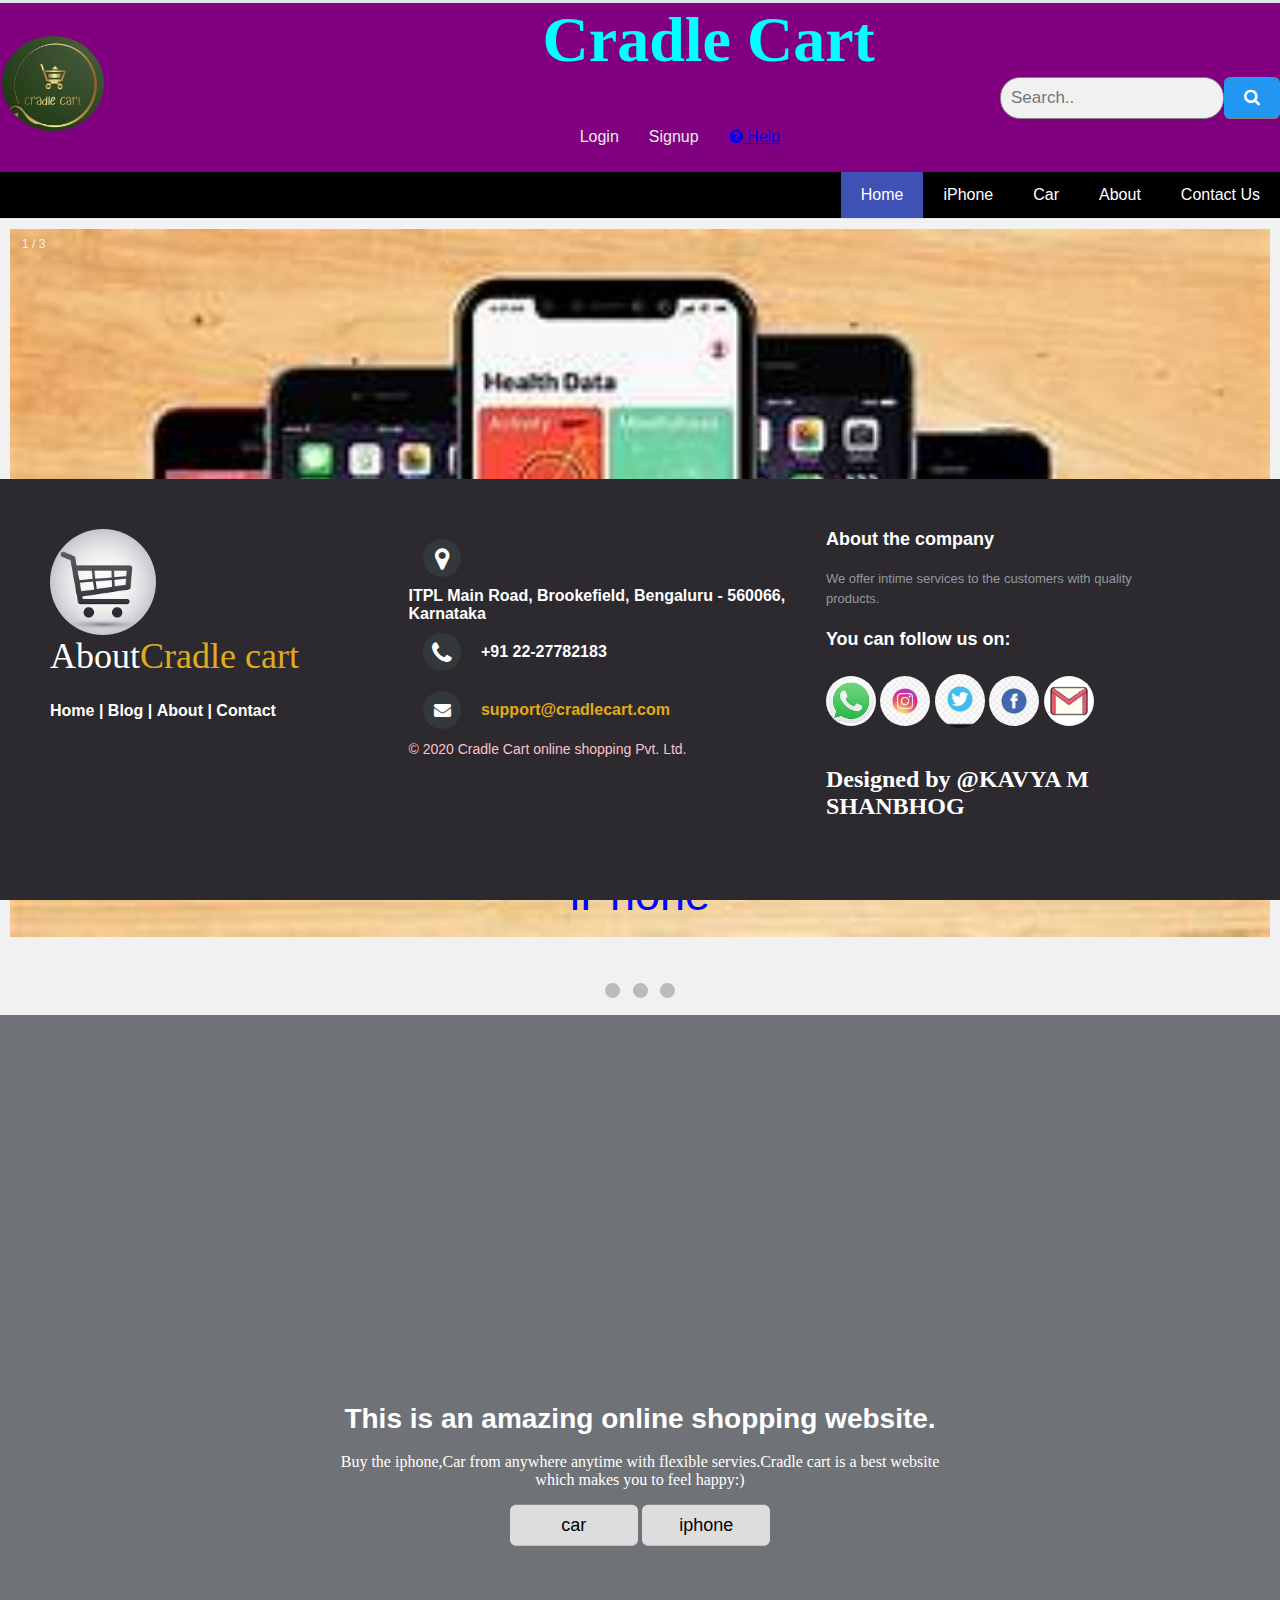
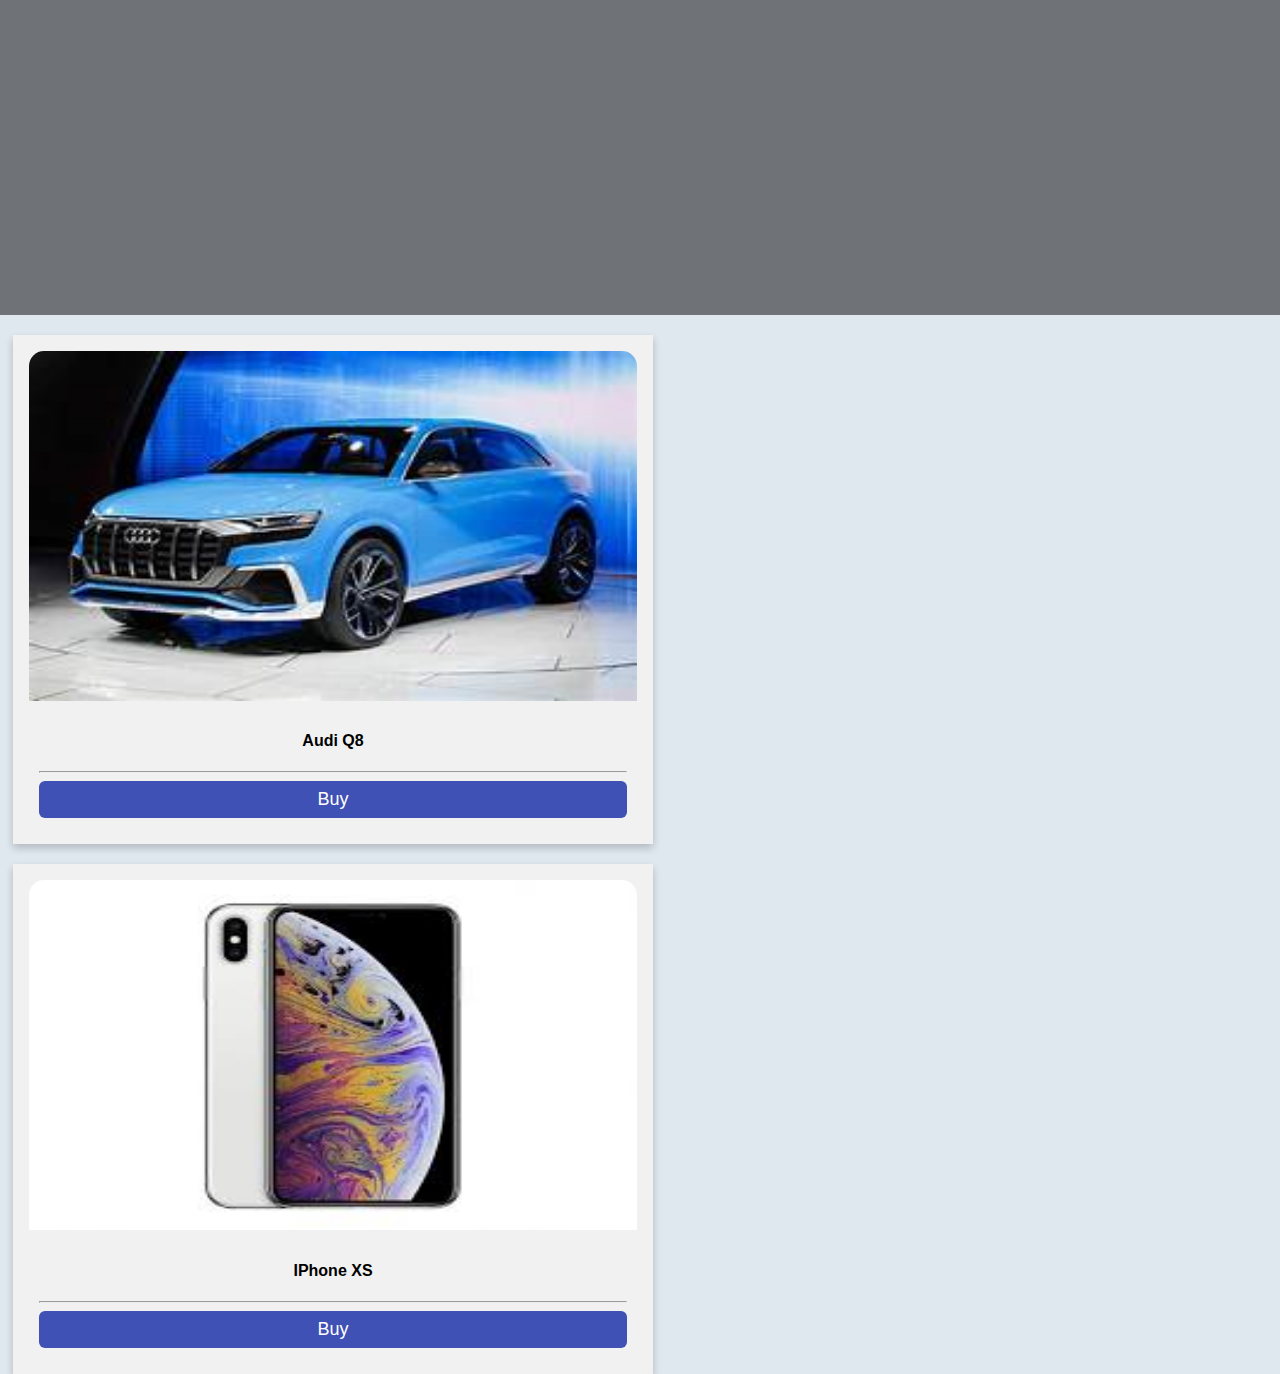
<file: shop/index.html>
<!DOCTYPE html>
<html lang="en">
<head>
    <link rel="shortcut icon" href="images/logo.jpg" type="image/x-icon">
    <title>Cradle Cart</title>
    <meta charset="UTF-8">
    <link href="style.css" rel="stylesheet" />
    <link rel="stylesheet" href="https://cdnjs.cloudflare.com/ajax/libs/font-awesome/4.7.0/css/font-awesome.min.css">
  <style>
      /*.container9{
      max-width: 100px;
      height:auto;
      position: relative;
      margin:0px auto;
      }*/


      body, html {
      height: 100%;
      margin: 0;
      font-family: Arial, Helvetica, sans-serif;
}

.hero-image {
  background-image:linear-gradient(rgba(0, 0, 0, 0.5), rgba(0, 0, 0, 0.5)), url("https://assets.pandaily.com/uploads/2020/06/online-shopping-apps.jpg");
  height: 100%;
  background-position: center;
  background-repeat: no-repeat;
  background-size: cover;
  position: relative;
}

.hero-text {
  text-align:center;
  position: absolute;
  top: 50%;
  left: 50%;
  transform: translate(-50%, -50%);
  color: white;
}

.hero-text .a {
  border: none;
  outline: 0;
  display: inline-block;
  padding: 10px 25px;
  color: black;
  background-color: #ddd;
  text-align:center;
  cursor: pointer;
}

.hero-text .a:hover {
  background-color: #555;
  color: white;
}
* {
  box-sizing: border-box;
}

form.example input[type=text] {
  padding: 10px;
  font-size: 17px;
  border: 1px solid grey;
  float: left;
  width: 80%;
  background: #f1f1f1;
  position:relative;
}

form.example button {
  float: left;
  width: 20%;
  padding: 10px;
  background: #2196F3;
  color: white;
  font-size: 17px;
  border: 1px solid grey;
  border-left: none;
  cursor: pointer;
  position:relative;
}

form.example button:hover {
  background: #0b7dda;
}

form.example::after {
  content: "";
  clear: both;
  display: table;
}   
.d1{
  position:relative;
  top:-100%;
  }  
</style>
</head>
<body>
  <!--<section class="head">-->
<nav class="myclass">
    <img src="images/logo.jpg" alt="Cradle Cart" style="float:left;">
    <h2>Cradle Cart
    <div class="d1">
    <form class="example" action=" " style="margin:auto;max-width:300px;float:right;">
  <input type="text" placeholder="Search.." name="search2">
  <button type="submit"><i class="fa fa-search"></i></button>
  </form>
  </div>
</nav>
  <nav class="topnav">
        <ul>
          <li onclick="document.getElementById('id01').style.display='block'">Login</li>
          <li onclick="document.getElementById('id02').style.display='block'">Signup</li>
          <li><a href="contact.html"><span class="fa fa-question-circle"></span> Help</a></li>
        </ul>
  </nav>
  <div class="menu">
      <a href="contact.html">Contact Us</a>
      <a href="about.html">About</a>
      <a href="car.html">Car</a>
      <a href="phone.html">iPhone</a>
      <a href="#" class="active">Home</a>
  </div>
  <div id="id01" class="modal">
  <span onclick="document.getElementById('id01').style.display='none'"
class="close" title="Close Modal">&times;</span>

  <!-- Modal Content -->
  <form class="modal-content animate" action="">
    <div class="container">
	  <h3>LOGIN FORM</h3>
    <span onclick="document.getElementById('id01').style.display='none'" class="close" title="Close Modal" style="color:white;">×</span>
      <img src="images/123.jpg" alt="Avatar" class="avatar"><br>
      <input type="text" name="user" placeholder="Username" required><br><br>
                <input type="password" name="Password" placeholder="Password" required><br><br>
                <a href="#"><button name="login" type="submit" id="login_btn"><strong>Login</strong></button></a>
				<a href="#"><button name="back" type="submit" id="back_btn"><strong>Back</strong></button></a>
  </div>
  </form>
</div>
<div id="id02" class="modal">
  <span onclick="document.getElementById('id01').style.display='none'"
class="close" title="Close Modal">&times;</span>
<form class="modal-content animate" action="">
        <div class="container">
            <h3><strong>SIGN UP</h3></strong>
            <span onclick="document.getElementById('id02').style.display='none'" class="close" title="Close Modal" style="color:white;">×</span>
                <input name="firstname" type="text" placeholder="First Name" required><br><br>
                <input name="lastname" type="text" placeholder="Last Name" required><br><br>
                <input name="email" type="text" placeholder="Email" required><br><br>
                <input name="phno" type="number" placeholder="Phone Number" required><br><br>
                
                <input name="password" type="password" placeholder="Password" required><br><br>
                <input name="rpassword" type="password" placeholder="Retype Password" required><br><br>
                <a href="index.html">  <button name="submit_btn" type="submit" id="login_btn"><strong>Sign Up</strong></button></a>
                <!--<input name="submit_btn" type="submit" id="signup_btn" value="Sign Up"/>-->
             
             <p style="color:white;">Already have an account? <a href="index.html">Sign in</a></p>
             
        </div>
	</form>
  </div>
<div class="header">
   
  <!-- <h1>Welcome to  X Clothing</h1>
  <p>Shopping made easy</p> -->

  
<div class="slideshow-container">

<div class="mySlides fade">
  <div class="numbertext">1 / 3</div>
  <img src="images/mobile.jpg" style="width:100%">
  <div class="text">iPhone</div>
</div>

<div class="mySlides fade">
  <div class="numbertext">2 / 3</div>
  <img src="images/b1.jpg" style="width:100%">
  <div class="text">Car</div>
</div>

<div class="mySlides fade">
  <div class="numbertext">3 / 3</div>
  <img src="images/11promax.jpg" style="width:100%">
  <div class="text">iPhone</div>
</div>

</div>
<br>

<div style="text-align:center">
  <span class="dot"></span> 
  <span class="dot"></span> 
  <span class="dot"></span> 
</div>
</div>
<div class="hero-image">
  <div class="hero-text">
    <h1 style="font-size:28px;color:white;">This is an amazing online shopping website.</h1>
    <p style="font-family:cursive;color:white;"><stromg>Buy the iphone,Car from anywhere anytime with flexible servies.Cradle cart is a best website which makes you to feel happy:)</stromg></p>
    <a href="car.html"><button class="a"> car</button></a>
    <a href="phone.html"><button class="a"> iphone</button></a>
  </div>
</div>
<section>
</section>
<div class="row">
  <div >
    <div class="card" style="width:40rem;">
      <img src="images/audi.jpg" class="first-image">
      <div class="card-body">
        <h4>Audi Q8</h4>
        <hr>
        <center>
          <a href="car.html"><button class="button">Buy</button></a>
      </center>
  </div>
</div>
</div>
<!--<div >
    <div class="card" style="width: 18rem;">
      <img src="images/kia.jpg" class="first-image">
      <div class="card-body">
        <h4>Kia Rio</h4>
        <hr>
        <center>
          <a href="car.html"><button class="button">Buy</button></a>
      </center>
  </div>
</div>
</div>
<div >
    <div class="card" style="width: 18rem;">
      <img src="images/7.jpg" class="first-image">
      <div class="card-body">
        <h4>IPhone 7 plus</h4>
        <hr>
        <center>
          <a href="phone.html"><button class="button">Buy</button></a>
      </center>
  </div>
</div>
</div>-->
<div >
    <div class="card" style="width:40rem;">
      <img src="images/xs1.jpg" class="first-image">
      <div class="card-body">
        <h4> IPhone XS </h4>
        <hr>
        <center>
          <a href="phone.html"><button class="button">Buy</button></a>
      </center>
  </div>
</div>
</div>
</div>
<footer class="footer-distributed">

			<div class="footer-left">
          <img src="images/cart.jpg">
				<h3>About<span>Cradle cart</span></h3>

				<p class="footer-links">
					<a href="index.html">Home</a>
					|
					<a href="#">Blog</a>
					|
					<a href="about.html">About</a>
					|
					<a href="contact.html">Contact</a>
				</p>
			</div>

			<div class="footer-center">
				<div>
					<i class="fa fa-map-marker"></i>
					  <p>ITPL Main Road, Brookefield, Bengaluru - 560066, Karnataka</p>
				</div>

				<div>
					<i class="fa fa-phone"></i>
					<p>+91 22-27782183</p>
				</div>
				<div>
					<i class="fa fa-envelope"></i>
					<p><a href="mailto:support@eduonix.com">support@cradlecart.com</a></p>
				</div>
			<div>
        <p class="footer-company-name">© 2020 Cradle Cart online shopping Pvt. Ltd.</p>
      </div>
			</div>
			<div class="footer-right">
				<p class="footer-company-about">
					<span>About the company</span>
					We offer intime services to the customers with quality products.<br>
          <br>
          <span>You can follow us on:</span>
          </p>

				<div class="footer-icons">
				<span><img src="images/w.jpg"/></span>
        <span><img src="images/i.jpg"/></span>
        <span><img src="images/t.png"/></span>
        <span><img src="images/f.jpg"/></span>
        <span><img src="images/m.png"/></span>
				</div>
        <br>
        <h2 style="color:#ffffff;font-family:cursive;">Designed by @KAVYA M SHANBHOG</h2>
			</div>
		</footer>
<script>
var slideIndex = 0;
showSlides();

function showSlides() {
  var i;
  var slides = document.getElementsByClassName("mySlides");
  var dots = document.getElementsByClassName("dot");
  for (i = 0; i < slides.length; i++) {
    slides[i].style.display = "none";  
  }
  slideIndex++;
  if (slideIndex > slides.length) {slideIndex = 1}    
  for (i = 0; i < dots.length; i++) {
    dots[i].className = dots[i].className.replace(" active", "");
  }
  slides[slideIndex-1].style.display = "block";  
  dots[slideIndex-1].className += " active";
  setTimeout(showSlides, 2000); // Change image every 2 seconds
  }

    var modal = document.getElementById('id01');
    var modal = document.getElementById('id02');
// When the user clicks anywhere outside of the modal, close it
window.onclick = function(event) {
  if (event.target == modal) {
    modal.style.display = "none";
  }
}
  </script>
</body>
</html>
</file>
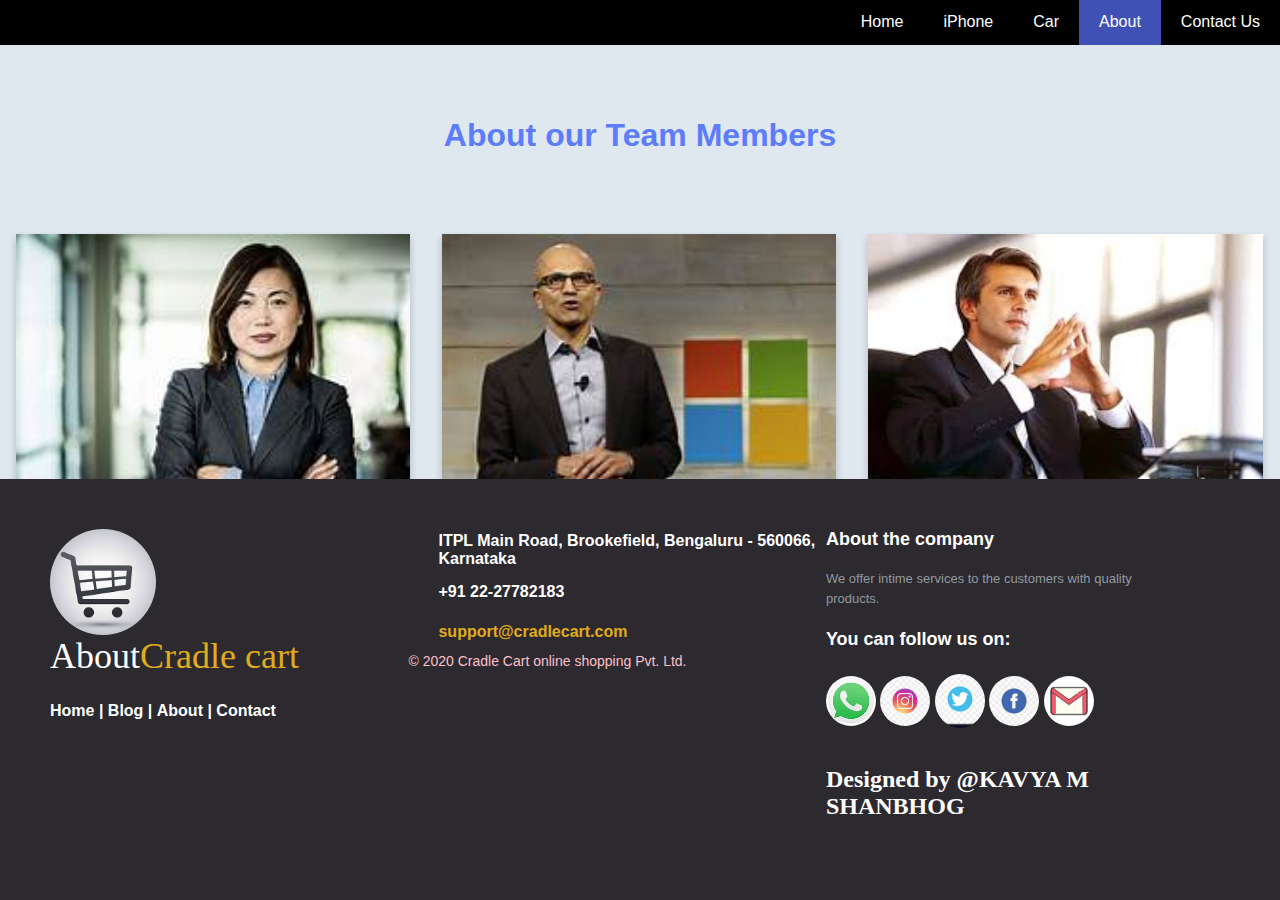
<file: shop/about.html>
<!DOCTYPE html>
<html>
<head>
<meta name="viewport" content="width=device-width, initial-scale=1">
 <link href="style.css" rel="stylesheet" />
<style>
body {
  margin: 0;
}

html {
  box-sizing: border-box;
}

*, *:before, *:after {
  box-sizing: inherit;
}

.column1{
  float: left;
  width: 33.3%;
  margin-bottom: 16px;
  padding: 0 8px;
}

.card1{
  box-shadow: 0 4px 8px 0 rgba(0, 0, 0, 0.2);
  margin: 8px;
}

.about-section {
  padding: 50px;
  text-align: center;
}

.container2{
  padding: 0 16px;
}

.container2::after, .row1::after {
  content: "";
  clear: both;
  display: table;
}

.title {
  color: grey;
}

.button5 {
  border: none;
  outline: 0;
  display: inline-block;
  padding: 8px;
  color: white;
  background-color:#e11d74;
  text-align: center;
  cursor: pointer;
  width: 100%;
}

.button5:hover {
  background-color: #555;
}

@media screen and (max-width: 650px) {
  .column1{
    width: 100%;
    display: block;
  }
}
</style>
</head>
<body>
<div class="menu">
      <a href="contact.html">Contact Us</a>
      <a href="about.html" class="active">About</a>
      <a href="car.html">Car</a>
      <a href="phone.html">iPhone</a>
      <a href="index.html">Home</a>
  </div>
<div class="about-section">
  <h1>About our Team Members</h1>
</div>
<div class="row1">
  <div class="column1">
    <div class="card1">
      <img src="images/1.jpg" alt="Jane" style="width:100%">
      <div class="container2">
        <h2 style="color:#e11d74;">Sania Doe</h2>
        <p class="title">Team head</p>
        <p>Phone:+91 7463754631</p>
        <p>Mail-id:sania@cradlecart.com</p>
        <p>Address:New Delhi,India</p>
        
        <p><a href="contact.html"><button class="button5" >Contact</button></a></p>
      </div>
    </div>
  </div>

  <div class="column1">
    <div class="card1">
      <img src="images/2.jpg" alt="Mike" style="width:100%">
      <div class="container2">
        <h2 style="color:#e11d74;">Mike Ross</h2>
        <p class="title">Web Developer</p>
        <p>Phone:+91 8796574437</p>
        <p>Mail-id:mike@cradlecart.com</p>
        <p>Address:Bombay,India</p>
        <p><a href="contact.html"><button class="button5">Contact</button></a></p>
      </div>
    </div>
  </div>
  
  <div class="column1">
    <div class="card1">
      <img src="images/3.jpg" alt="John" style="width:100%">
      <div class="container2">
        <h2 style="color:#e11d74;">Jenny Doe</h2>
        <p class="title">Designer</p>
        <p>Phone:+91 9465676744</p>
        <p>Mail-id:jenny@cradlecart.com</p>
        <p>Address:Kolkata,India</p>
        <p><a href="contact.html"><button class="button5">Contact</button></a></p>
      </div>
    </div>
  </div>
</div>
<section></section>
<footer class="footer-distributed">

			<div class="footer-left">
          <img src="images/cart.jpg">
				<h3>About<span>Cradle cart</span></h3>

				<p class="footer-links">
					<a href="index.html">Home</a>
					|
					<a href="#">Blog</a>
					|
					<a href="about.html">About</a>
					|
					<a href="contact.html">Contact</a>
				</p>
			</div>

			<div class="footer-center">
				<div>
					<i class="fa fa-map-marker"></i>
					  <p>ITPL Main Road, Brookefield, Bengaluru - 560066, Karnataka</p>
				</div>

				<div>
					<i class="fa fa-phone"></i>
					<p>+91 22-27782183</p>
				</div>
				<div>
					<i class="fa fa-envelope"></i>
					<p><a href="mailto:support@eduonix.com">support@cradlecart.com</a></p>
				</div>
			<div>
        <p class="footer-company-name">© 2020 Cradle Cart online shopping Pvt. Ltd.</p>
      </div>
			</div>
			<div class="footer-right">
				<p class="footer-company-about">
					<span>About the company</span>
					We offer intime services to the customers with quality products.<br>
          <br>
          <span>You can follow us on:</span>
          </p>

				<div class="footer-icons">
				<span><img src="images/w.jpg"/></span>
        <span><img src="images/i.jpg"/></span>
        <span><img src="images/t.png"/></span>
        <span><img src="images/f.jpg"/></span>
        <span><img src="images/m.png"/></span>
				</div>
        <br>
        <h2 style="color:#ffffff;font-family:cursive;">Designed by @KAVYA M SHANBHOG</h2>
			</div>
		</footer>
</body>
</html>
</file>
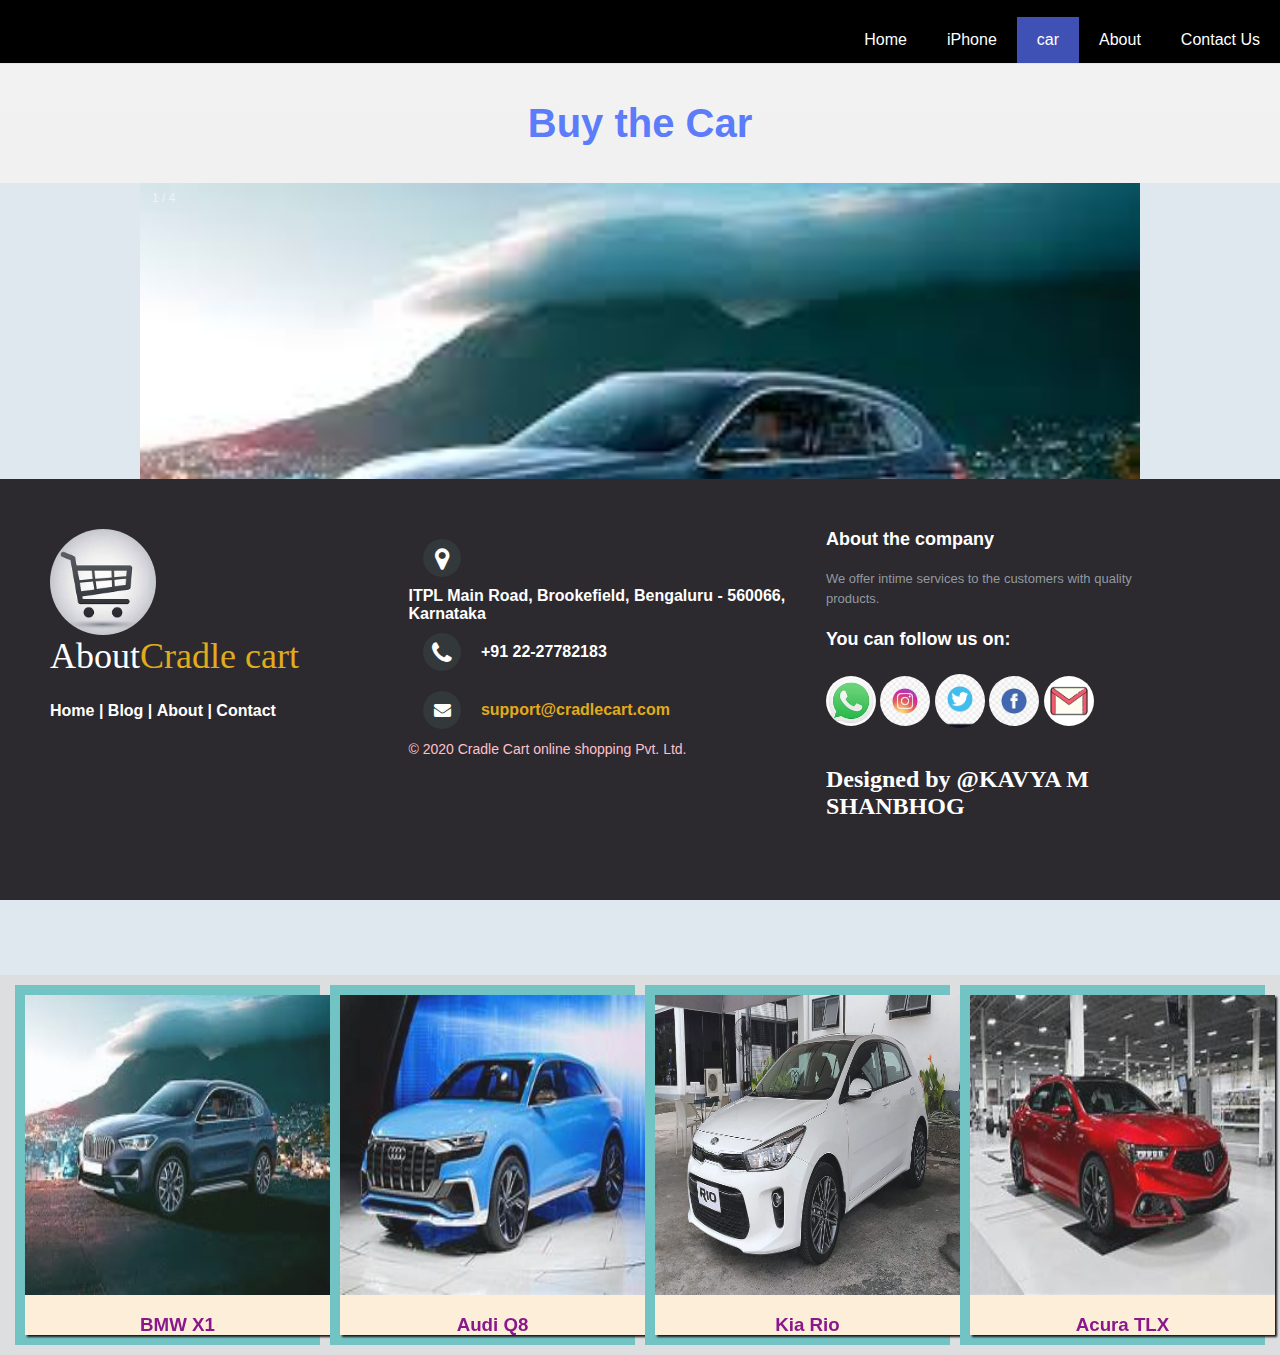
<file: shop/car.html>
<!DOCTYPE html>
<html lang="en">

<head>
	<title>Car</title>
	<meta charset="UTF-8">
	<link href="style.css" rel="stylesheet" />
	<link rel="stylesheet" href="https://cdnjs.cloudflare.com/ajax/libs/font-awesome/4.7.0/css/font-awesome.min.css">
	<style>
		* {
			box-sizing: border-box
		}

		body {
			font-family: Verdana, sans-serif;
			margin: 0
		}

		.mySlides {
			display: none
		}

		img {
			vertical-align: middle;
		}

		/* Slideshow container */
		.slideshow-container {
			max-width: 1000px;
			position: relative;
			margin: auto;
		}

		/* Next & previous buttons */
		.prev,
		.next {
			cursor: pointer;
			position: absolute;
			top: 50%;
			width: auto;
			padding: 16px;
			margin-top: -22px;
			color: white;
			font-weight: bold;
			font-size: 18px;
			transition: 0.6s ease;
			border-radius: 0 3px 3px 0;
			user-select: none;
		}

		/* Position the "next button" to the right */
		.next {
			right: 0;
			border-radius: 3px 0 0 3px;
		}

		/* On hover, add a black background color with a little bit see-through */
		.prev:hover,
		.next:hover {
			background-color: rgba(0, 0, 0, 0.8);
		}

		/* Caption text */
		.text {
			color: black;
			font-size: 64px;
			padding: 8px 12px;
			position: absolute;
			bottom: 8px;
			width: 100%;
			text-align: center;
		}

		/* Number text (1/3 etc) */
		.numbertext {
			color: #f2f2f2;
			font-size: 12px;
			padding: 8px 12px;
			position: absolute;
			top: 0;
		}

		/* The dots/bullets/indicators */
		.dot {
			cursor: pointer;
			height: 15px;
			width: 15px;
			margin: 0 2px;
			background-color: #bbb;
			border-radius: 50%;
			display: inline-block;
			transition: background-color 0.6s ease;
		}

		.active,
		.dot:hover {
			background-color: #717171;
		}

		/* Fading animation */
		.fade {
			-webkit-animation-name: fade;
			-webkit-animation-duration: 1.5s;
			animation-name: fade;
			animation-duration: 1.5s;
		}

		@-webkit-keyframes fade {
			from {
				opacity: .4
			}
			to {
				opacity: 1
			}
		}

		@keyframes fade {
			from {
				opacity: .4
			}
			to {
				opacity: 1
			}
		}

		/* On smaller screens, decrease text size */
		@media only screen and (max-width: 300px) {
			.prev,
			.next,
			.text {
				font-size: 11px
			}
		}

		.container1 {
			width: 100%;
			padding: 10px;
			background: #ddd;
			margin: 10px auto;
			display: flex;
			justify-content: center;
			position: relative;
			top: 80px;
			opacity: 0.9;
			height: 380px;
		}

		.box {
			width: 70%;
			height: 360px;
			background: #66bfbf;
			margin: 0px 5px;
			transition: 0.5s ease;
			top: 60px;
			transform-style: preserve-3d;
			opacity: 1.0;

		}

		.box:hover {
			transform: rotateY(180deg);
			background: #66bfbf;
			box-shadow: 2px 2px 2px #000;
			z-index: 2;


		}


		.thefront {
			position: absolute;
			width: 305px;
			height: 340px;
			margin: 10px 10px 10px;
			justify-content: center;
			backface-visibility: hidden;
			background: papayawhip;
			color: crimson;
			box-shadow: 2px 2px 2px black;
			z-index: 2;
			opacity: 1.0;
		}

		.theback {
			position: absolute;
			width: 305px;
			height: 340px;
			margin: 10px 10px 10px;
			justify-content: center;
			backface-visibility: hidden;
			background: papayawhip;
			color: black solid;
			box-shadow: 2px 2px 2px black;
			z-index: 2;
			opacity: 1.0;
			transform: rotateY(180deg);
		}


		/*.pfront{
    text-align: center;
    position: relative;
    top: 50%;
}*/

		.pback {
			padding: 5px;
			line-height: 25px;
			font-family: cursive;
		}


		li {
			text-align: center;

		}

		.img1 {
			width: 305px;
			height: 300px;
			position: relative;
		}

		.b1 {
			position: bottom;
			width: 280px;
			color: #fff;
			background-color: blue;
		}

		.checked {
			color: orange;
		}
	</style>
</head>

<body>


	<div class="menu">
		<div class="menu-brand" href="#page-top">UAE X</div>

		<a href="contact.html">Contact Us</a>
		<a href="about.html">About</a>
		<a href="car.html" class="active">car</a>
		<a href="phone.html">iPhone</a>
		<a href="index.html">Home</a>
	</div>
	<div class="header">
		<h1>Buy the Car</h1>
	</div>
	<div class="slideshow-container">

		<div class="mySlides fade">
			<div class="numbertext">1 / 4</div>
			<img src="images/b1.jpg" style="width:100%">
  <div class="text" style="color:#e11d74;">BMW X1</div>
</div>

<div class="mySlides fade">
  <div class="numbertext">2 / 4</div>
  <img src="images/audi.jpg" style="width:100%">
  <div class="text" style="color:#e11d74;">Audi Q8</div>
</div>

<div class="mySlides fade">
  <div class="numbertext">3 / 4</div>
  <img src="images/kia.jpg" style="width:100%">
  <div class="text" style="color:#e11d74;">Kia Rio</div>
</div>
<div class="mySlides fade">
  <div class="numbertext">4 / 4</div>
  <img src="images/a1.jpg" style="width:100%">
  <div class="text" style="color:#e11d74;">Acura TLX</div>
</div>

<a class="prev" onclick="plusSlides(-1)">&#10094;</a>
<a class="next" onclick="plusSlides(1)">&#10095;</a>

</div>
<br>

<div style="text-align:center">
  <span class="dot" onclick="currentSlide(1)"></span> 
  <span class="dot" onclick="currentSlide(2)"></span> 
  <span class="dot" onclick="currentSlide(3)"></span> 
  <span class="dot" onclick="currentSlide(4)"></span> 
</div>

<div class="container1">
        <div class="box">
            <div class="thefront">
                <img class="img1" src="images/b1.jpg"/>
				<h3 style="position:relative; color:purple;text-align:center;"><strong>BMW X1</strong></h3>
            </div>
            <div class="theback">
                <p class="pback">
                    <strong>
                    Passengers capacity:5<br>
                    EPA Mileage:27 mpg<br>
                    Engine size:2500 cc<br>
                    Horsepower:228 hp
                    Fuel tank capacity:16.10 gal.<br>
                    Length:175.50 in.<br>
                    Height:62.90 in.<br>
                    Brake type:ABS Brakes<br>
                    Color:Grey<br>
                    Price:₹35.5 Lakh<br>
                    Rating:<span class="fa fa-star checked"></span>
            <span class="fa fa-star checked"></span>
            <span class="fa fa-star checked"></span>
            <span class="fa fa-star checked"></span>
            <span class="fa fa-star "></span><br>
					<button class="b1">Add to Cart</button>
                    </strong>
                </p>
            </div>
			
        </div>
		
    
       <div class="box">
        <div class="thefront">
                <img class="img1" src="images/audi.jpg"/>
				<h3 style="position:relative; color:purple; text-align:center"><strong>Audi Q8</strong></h3>
                 
          </div>
        <div class="theback">
            <p class="pback">
                <strong>
                    Passengers capacity:5<br>
                    EPA Mileage:18 mpg<br>
                    Engine size:2995 cc<br>
                    Horsepower:335 hp
                    Fuel tank capacity: 22.50 gal.<br>
                    Length:196.60 in.<br>
                    Height:67.20 in.<br>
                    Brake type:ABS Brakes<br>
                    Color:blue<br>
                    Price:₹1.33 Crore<br>
                    Rating:<span class="fa fa-star checked"></span>
            <span class="fa fa-star checked"></span>
            <span class="fa fa-star checked"></span>
            <span class="fa fa-star checked"></span>
            <span class="fa fa-star checked"></span><br>

                    <button class="b1">Add to Cart</button>
                </strong>
            </p>
        </div>
       </div>
        <div class="box">
            <div class="thefront">
                <img class="img1" src="images/kia.jpg"/>
				<h3 style="position:relative; color:purple; text-align:center"><strong>Kia Rio</strong></h3>
            </div>
            <div class="theback">
              <p class="pback">
                <strong>
                  Passengers capacity:5<br>
                    EPA Mileage:36 mpg<br>
                    Engine size:3000 cc<br>
                    Horsepower:120hp <br>
                    Fuel tank capacity:11.90 gal..<br>
                    Length:172.60 in.<br>
                    Height:57.10 in.<br>
                    Brake type:ABS Brakes<br>
                    Color:White<br>
                    Price:₹16.5 Lakh<br>
                    Rating:<span class="fa fa-star checked"></span>
            <span class="fa fa-star checked"></span>
            <span class="fa fa-star checked"></span>
            <span class="fa fa-star "></span>
            <span class="fa fa-star "></span><br>

                  <button class="b1">Add to Cart</button>
                </strong>
              </p>
            </div>
        </div>

        <div class="box" >
            <div class="thefront" >
               <img class="img1" src="images/a1.jpg"/>
				<h3 style="position:relative; color:purple; text-align:center"><strong>Acura TLX</strong></h3>    
            </div>
            <div class="theback">
                <p class="pback">
                  <strong>        
                    Passengers capacity:5<br>
                    EPA Mileage:26 mpg<br>
                    Engine size:2899 cc<br>
                    Horsepower:206 hp <br>
                    Fuel tank capacity:17.20 gal.<br>
                    Length:191.00 in.<br>
                    Height:57.00 in<br>
                    Brake type:ABS Brakes<br>
                    Color:Red<br>
                    Price:₹38 Lakh<br>
                    Rating:<span class="fa fa-star checked"></span>
            <span class="fa fa-star checked"></span>
            <span class="fa fa-star checked"></span>
            <span class="fa fa-star checked"></span>
            <span class="fa fa-star checked"></span><br>
                  <button class="b1">Add to Cart</button>


                  </strong>
                </p>
            </div>
        </div>
      </div>
<section>

  <div style="padding:20px;">
  </div>
</section>
<footer class="footer-distributed">

			<div class="footer-left">
          <img src="images/cart.jpg">
				<h3>About<span>Cradle cart</span></h3>

				<p class="footer-links">
					<a href="index.html">Home</a>
					|
					<a href="#">Blog</a>
					|
					<a href="about.html">About</a>
					|
					<a href="contact.html">Contact</a>
				</p>
			</div>

			<div class="footer-center">
				<div>
					<i class="fa fa-map-marker"></i>
					  <p>ITPL Main Road, Brookefield, Bengaluru - 560066, Karnataka</p>
				</div>

				<div>
					<i class="fa fa-phone"></i>
					<p>+91 22-27782183</p>
				</div>
				<div>
					<i class="fa fa-envelope"></i>
					<p><a href="mailto:support@eduonix.com">support@cradlecart.com</a></p>
				</div>
			<div>
        <p class="footer-company-name">© 2020 Cradle Cart online shopping Pvt. Ltd.</p>
      </div>
			</div>
			<div class="footer-right">
				<p class="footer-company-about">
					<span>About the company</span>
					We offer intime services to the customers with quality products.<br>
          <br>
          <span>You can follow us on:</span>
          </p>

				<div class="footer-icons">
				<span><img src="images/w.jpg"/></span>
        <span><img src="images/i.jpg"/></span>
        <span><img src="images/t.png"/></span>
        <span><img src="images/f.jpg"/></span>
        <span><img src="images/m.png"/></span>
				</div>
        <br>
        <h2 style="color:#ffffff;font-family:cursive;">Designed by @KAVYA M SHANBHOG</h2>
			</div>
		</footer>

<script>
  var slideIndex = 1;
showSlides(slideIndex);

function plusSlides(n) {
  showSlides(slideIndex += n);
}

function currentSlide(n) {
  showSlides(slideIndex = n);
}

function showSlides(n) {
  var i;
  var slides = document.getElementsByClassName("mySlides");
  var dots = document.getElementsByClassName("dot");
  if (n > slides.length) {slideIndex = 1}    
  if (n < 1) {slideIndex = slides.length}
  for (i = 0; i < slides.length; i++) {
      slides[i].style.display = "none";  
  }
  for (i = 0; i < dots.length; i++) {
      dots[i].className = dots[i].className.replace(" active", "");
  }
  slides[slideIndex-1].style.display = "block";  
  dots[slideIndex-1].className += " active";
}
  </script>

</body>
</html>
</file>
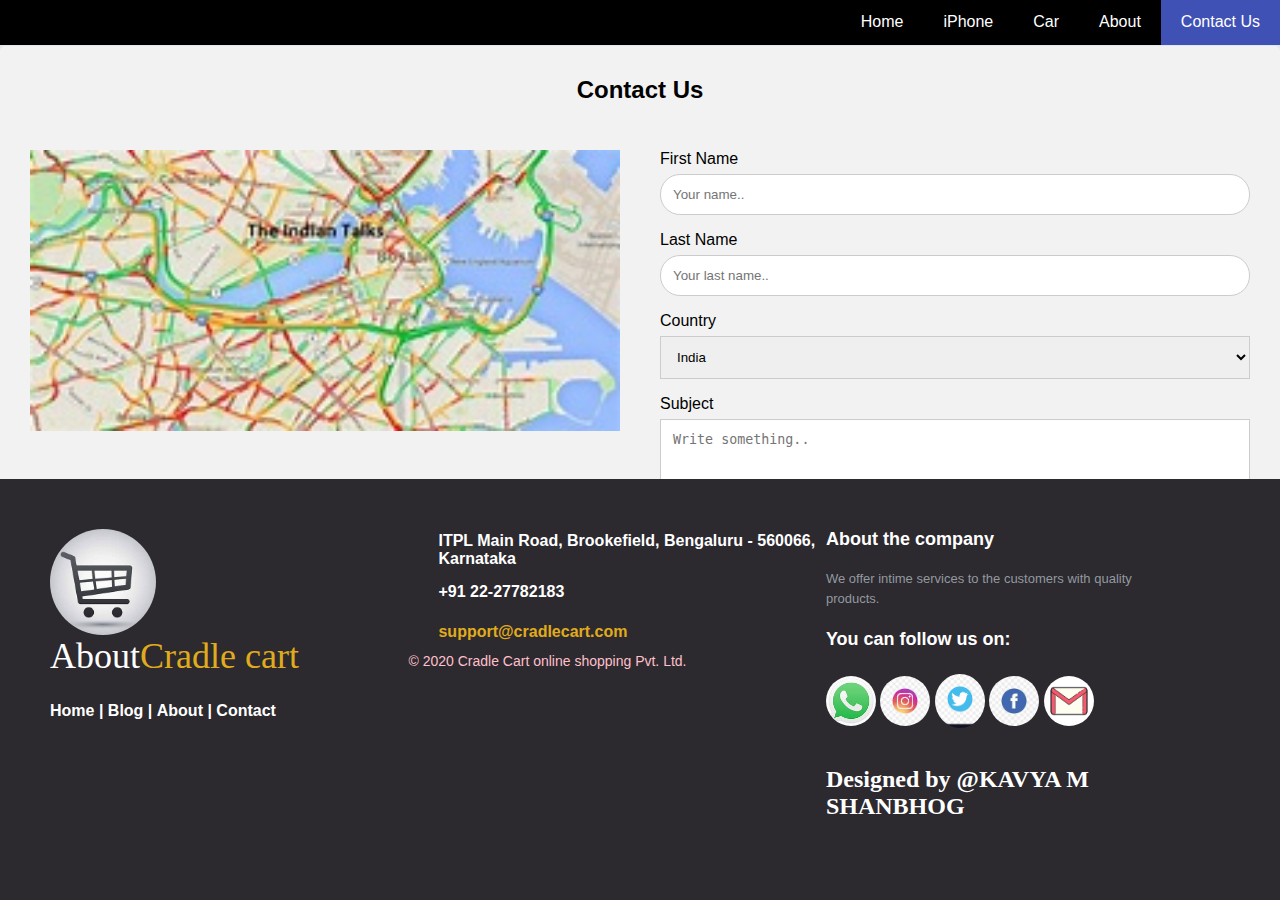
<file: shop/contact.html>
<!DOCTYPE html>
<html>
<head>
<meta name="viewport" content="width=device-width, initial-scale=1">
<link href="style.css" rel="stylesheet" />
<style>


* {
  box-sizing: border-box;
}

/* Style inputs */
input[type=text], select, textarea {
  width: 100%;
  padding: 12px;
  border: 1px solid #ccc;
  margin-top: 6px;
  margin-bottom: 16px;
  resize: vertical;
}

input[type=submit] {
  background-color: #4CAF50;
  color: white;
  padding: 12px 20px;
  border: none;
  cursor: pointer;
}

input[type=submit]:hover {
  background-color: #45a049;
}

/* Style the container/contact section */
.container2 {
  border-radius: 5px;
  background-color: #f2f2f2;
  padding: 10px;
}

/* Create two columns that float next to eachother */
.column1{
  float: left;
  width: 50%;
  margin-top: 6px;
  padding: 20px;
}

/* Clear floats after the columns */
.row1:after {
  content: "";
  display: table;
  clear: both;
}

/* Responsive layout - when the screen is less than 600px wide, make the two columns stack on top of each other instead of next to each other */
@media screen and (max-width: 600px) {
  .column1, input[type=submit] {
    width: 100%;
    margin-top: 0;
  }
}
</style>
</head>
<body>
<div class="menu">
      
      <a href="contact.html" class="active">Contact Us</a>
      <a href="about.html">About</a>
      <a href="car.html">Car</a>
      <a href="phone.html">iPhone</a>
      <a href="index.html">Home</a>
</div>

<div class="container2">
  <div style="text-align:center">
    <h2>Contact Us</h2>
  </div>
  <div class="row1">
    <div class="column1">
      <img src="images/map.jpg" style="width:100%">
    </div>
    <div class="column1">
      <form action="">
        <label for="fname">First Name</label>
        <input type="text" id="fname" name="firstname" placeholder="Your name.." required>
        <label for="lname">Last Name</label>
        <input type="text" id="lname" name="lastname" placeholder="Your last name.." required>
        <label for="country">Country</label>
        <select id="country" name="country" required>
		<option value="India">India</option>
          <option value="australia">Australia</option>
          <option value="canada">Canada</option>
          <option value="usa">USA</option>
        </select>
        <label for="subject">Subject</label>
        <textarea id="subject" name="subject" placeholder="Write something.." style="height:170px" required></textarea>
        <input type="submit" value="Submit">
      </form>
    </div>
  </div>
</div>
<section>
</section>
<footer class="footer-distributed">

			<div class="footer-left">
          <img src="images/cart.jpg">
				<h3>About<span>Cradle cart</span></h3>

				<p class="footer-links">
					<a href="index.html">Home</a>
					|
					<a href="#">Blog</a>
					|
					<a href="about.html">About</a>
					|
					<a href="contact.html">Contact</a>
				</p>
			</div>

			<div class="footer-center">
				<div>
					<i class="fa fa-map-marker"></i>
					  <p>ITPL Main Road, Brookefield, Bengaluru - 560066, Karnataka</p>
				</div>

				<div>
					<i class="fa fa-phone"></i>
					<p>+91 22-27782183</p>
				</div>
				<div>
					<i class="fa fa-envelope"></i>
					<p><a href="mailto:support@eduonix.com">support@cradlecart.com</a></p>
				</div>
			<div>
        <p class="footer-company-name">© 2020 Cradle Cart online shopping Pvt. Ltd.</p>
      </div>
			</div>
			<div class="footer-right">
				<p class="footer-company-about">
					<span>About the company</span>
					We offer intime services to the customers with quality products.<br>
          <br>
          <span>You can follow us on:</span>
          </p>

				<div class="footer-icons">
				<span><img src="images/w.jpg"/></span>
        <span><img src="images/i.jpg"/></span>
        <span><img src="images/t.png"/></span>
        <span><img src="images/f.jpg"/></span>
        <span><img src="images/m.png"/></span>
        
				</div>
        <br>
        <h2 style="color:#ffffff;font-family:cursive;">Designed by @KAVYA M SHANBHOG</h2>
			</div>
		</footer>

</body>
</html>
</file>
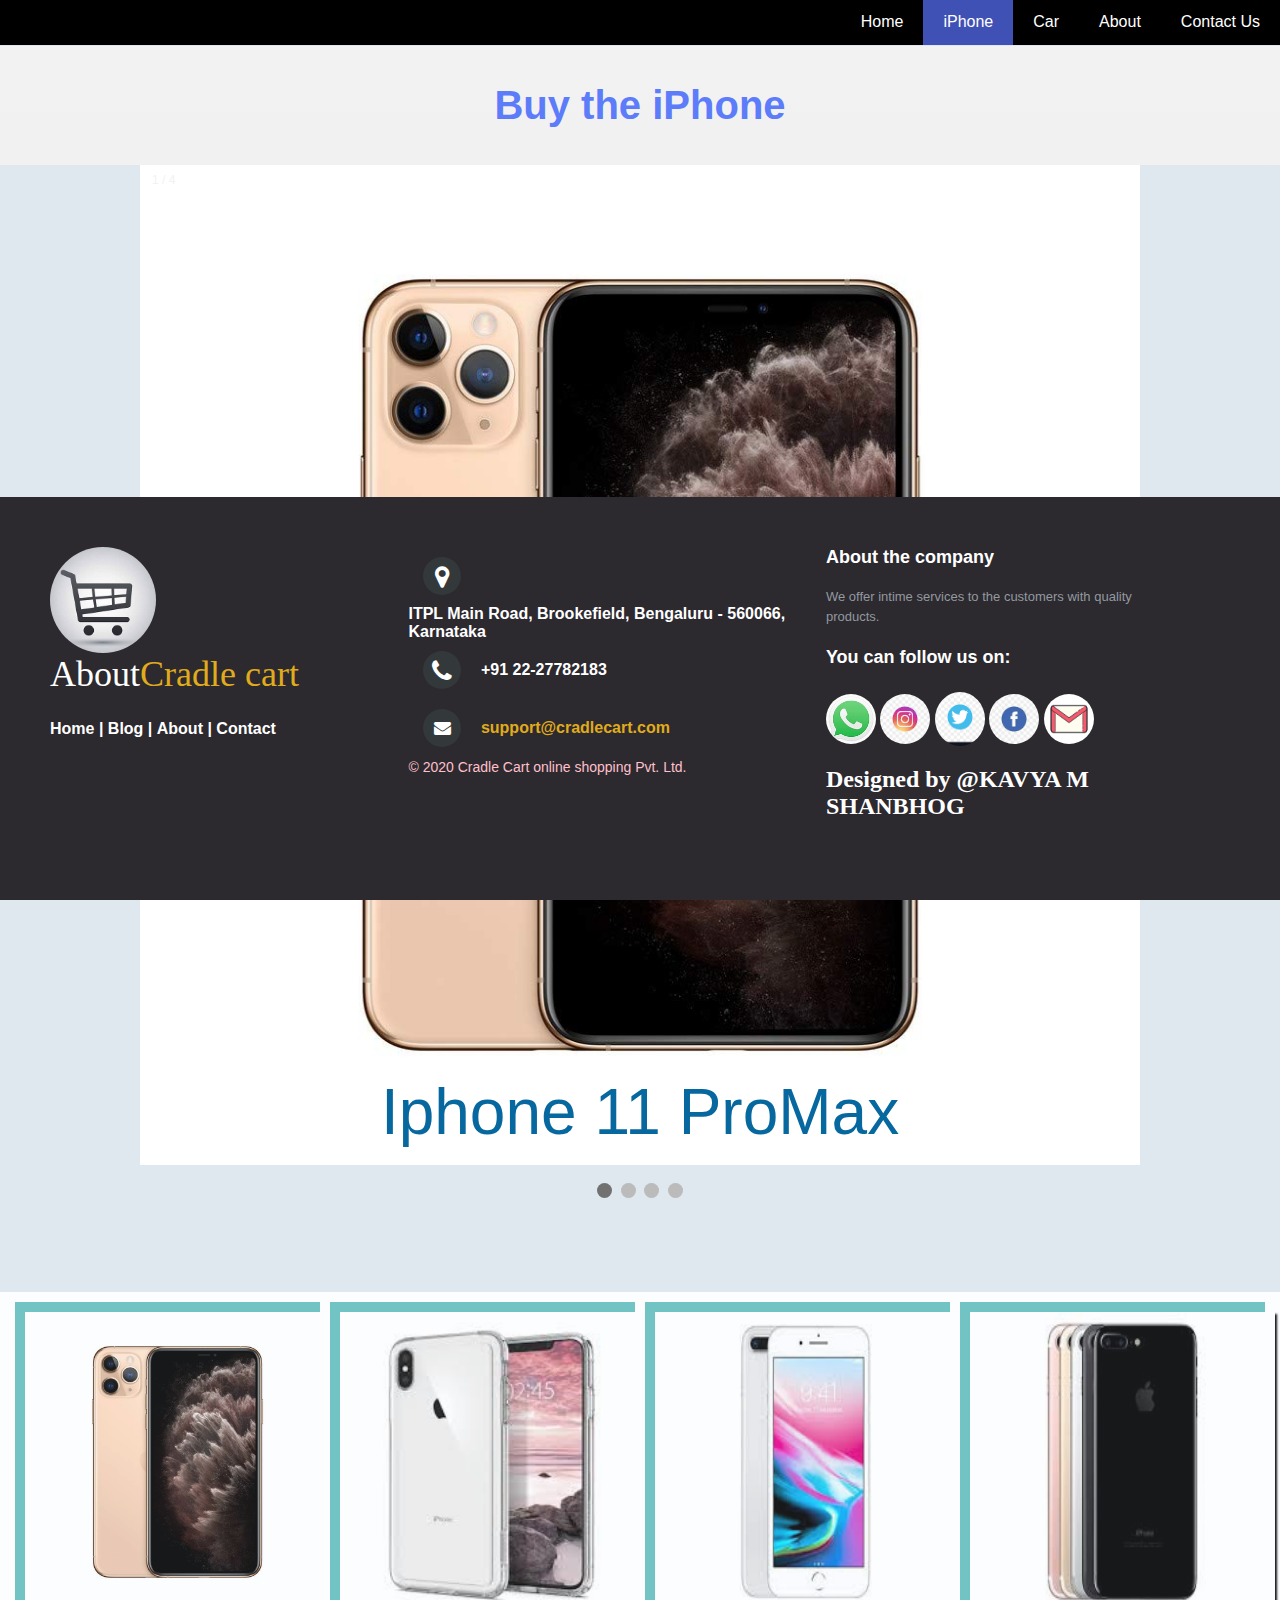
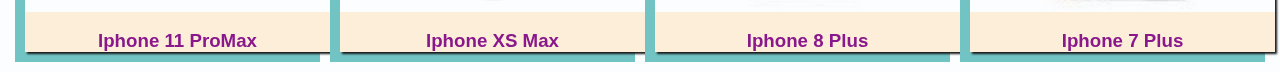
<file: shop/phone.html>
<!DOCTYPE html>
<html lang="en">
<head>
    <title>iPhone</title>
    <meta charset="UTF-8">
    <link href="style.css" rel="stylesheet" />
    <link rel="stylesheet" href="https://cdnjs.cloudflare.com/ajax/libs/font-awesome/4.7.0/css/font-awesome.min.css">
    <style>
      * {box-sizing: border-box;}
body {font-family: Verdana, sans-serif; margin:0;}
.mySlides {display: none}
img {vertical-align: middle;}

/* Slideshow container */
.slideshow-container {
  max-width: 1000px;
  position: relative;
  margin: auto;
}

/* Next & previous buttons */
.prev, .next {
  cursor: pointer;
  position: absolute;
  top: 50%;
  width: auto;
  padding: 16px;
  margin-top: -22px;
  color: black;
  font-weight: bold;
  font-size: 18px;
  transition: 0.6s ease;
  border-radius: 0 3px 3px 0;
  user-select: none;
}

/* Position the "next button" to the right */
.next {
  right: 0;
  border-radius: 3px 0 0 3px;
}

/* On hover, add a black background color with a little bit see-through */
.prev:hover, .next:hover {
  background-color: rgba(0,0,0,0.8);
}

/* Caption text */
.text {
  color:#07689f;
  font-size: 64px;
  padding: 8px 12px;
  position: absolute;
  bottom: 8px;
  width: 100%;
  text-align: center;
}

/* Number text (1/3 etc) */
.numbertext {
  color: #f2f2f2;
  font-size: 12px;
  padding: 8px 12px;
  position: absolute;
  top: 0;
}

/* The dots/bullets/indicators */
.dot {
  cursor: pointer;
  height: 15px;
  width: 15px;
  margin: 0 2px;
  background-color: #bbb;
  border-radius: 50%;
  display: inline-block;
  transition: background-color 0.6s ease;
}

.active, .dot:hover {
  background-color: #717171;
}

/* Fading animation */
.fade {
  -webkit-animation-name: fade;
  -webkit-animation-duration: 1.5s;
  animation-name: fade;
  animation-duration: 1.5s;
}

@-webkit-keyframes fade {
  from {opacity: .4} 
  to {opacity: 1}
}

@keyframes fade {
  from {opacity: .4} 
  to {opacity: 1}
}

/* On smaller screens, decrease text size */
@media only screen and (max-width: 300px) {
  .prev, .next,.text {font-size: 11px}
}
.container1{
    width: 100%;
    padding:10px;
    background:white;
    margin: 10px auto;
    display: flex;
    justify-content: center;
    position: relative;
    top: 80px;
    opacity: 0.9;
    height:380px;
    
}

.box{
    width:70%;
    height:360px;
    background:#66bfbf;
    margin: 0px 5px;
    transition: 0.5s ease;
    top: 60px;
    transform-style: preserve-3d;
    opacity: 1.0;
    
}

.box:hover{
    transform: rotateY(180deg);
    background:#66bfbf;
    box-shadow: 2px 2px 2px #000;
    z-index: 2;


}


.thefront{
    position: absolute;
    width: 305px;
    height: 340px;
    margin: 10px 10px 10px;
    justify-content: center;
    backface-visibility: hidden;
    background: papayawhip;
    color: crimson;
    box-shadow: 2px 2px 2px black;
    z-index: 2;
    opacity: 1.0;
}

.theback{
    font-family:Verdana;
    position: absolute;
    width: 305px;
    height: 340px;
    margin: 10px 10px 10px;
    justify-content: center;
    backface-visibility: hidden;
    background: papayawhip;
    color:black solid;
    box-shadow: 2px 2px 2px black;
    z-index: 2;
    opacity: 1.0;
    transform: rotateY(180deg);
}


/*.pfront{
    text-align: center;
    position: relative;
    top: 50%;
}*/

.pback{
  padding:5px;
  line-height:23px;
  font-family:cursive;
}


li{
    text-align: center;

}

.img1{
    width: 305px;
    height:300px;
    position:relative;
}

.b1{
  position:bottom;
  width:280px;
  color:#fff;
  background-color:blue;
}
.checked {
  color: orange;
}
.k{
  height:40px;
  width:100%;
}
    </style>
</head>
<body>

     
    <div class="menu">
       
      
      <a href="contact.html">Contact Us</a>
      <a href="about.html">About</a>
      <a href="car.html">Car</a>
      <a href="phone.html" class="active">iPhone</a>
      <a href="index.html">Home</a>
  </div>
 <div class="header">
  <h1>Buy the iPhone</h1>
</div>



<!--<div class="row">
  <div >
    <div class="card" style="width: 18rem;">
      <img src="images/men1.jpg" class="first-image">
      <div class="card-body">
        <h4> Puma</h4>
        <h5>Blue Classic Jeans</h5>
        <h3>AED. 483.00 </h3>
        
        <hr>
        <center>
          <p><button class="button">Add to cart</button></p>
      </center>
  </div>
</div>
</div>
<div >
    <div class="card" style="width: 18rem;">
      <img src="images/men2.jpg" class="first-image">
      <div class="card-body">
        <h4> Tommy</h4>
        <h5>Black T Shirt and Pant</h5>
        <h3>AED. 346.00 </h3>
        
        <hr>
        <center>
          <p><button class="button">Add to cart</button></p>
      </center>
  </div>
</div>
</div>
<div >
    <div class="card" style="width: 18rem;">
      <img src="images/men3.jpg" class="first-image">
      <div class="card-body">
        <h4> Locoste</h4>
        <h5>Formal Blue Shirt</h5>
        <h3>AED. 983.00 </h3>
        
        <hr>
        <center>
          <a href="index.html"><button class="button">View Details</button></a>
  
          <p href="#"><button class="button">Add to cart</button></p>
      </center>
  </div>
</div>
</div>
<div >
    <div class="card" style="width: 18rem;">
      <img src="images/men4.jpg" class="first-image">
      <div class="card-body">
        <h4> Calvin </h4>
        <h5>Formal Shirt and Trouser</h5>
        <h3>AED. 783.00 </h3>
        
        <hr>
        <center>
          <p><button class="button">Add to cart</button></p>
      </center>
  </div>
</div>
</div>
</div>-->
<div class="slideshow-container">

<div class="mySlides fade">
  <div class="numbertext">1 / 4</div>
  <img src="images/11promax.jpg" style="width:100%">
  <div class="text">Iphone 11 ProMax</div>
</div>

<div class="mySlides fade">
  <div class="numbertext">2 / 4</div>
  <img src="images/xs2.jpg" style="width:100%">
  <div class="text">Iphone XS Max</div>
</div>

<div class="mySlides fade">
  <div class="numbertext">3 / 4</div>
  <img src="images/81.jpg" style="width:100%">
  <div class="text">Iphone 8 Plus</div>
</div>
<div class="mySlides fade">
  <div class="numbertext">4 / 4</div>
  <img src="images/7.jpg" style="width:100%">
  <div class="text">Iphone 8 Plus</div>
</div>

<a class="prev" onclick="plusSlides(-1)">&#10094;</a>
<a class="next" onclick="plusSlides(1)">&#10095;</a>

</div>
<br>

<div style="text-align:center">
  <span class="dot" onclick="currentSlide(1)"></span> 
  <span class="dot" onclick="currentSlide(2)"></span> 
  <span class="dot" onclick="currentSlide(3)"></span> 
  <span class="dot" onclick="currentSlide(4)"></span> 
</div>

<div class="container1">
        <div class="box">
            <div class="thefront">
                <img class="img1" src="images/11promax.jpg"/>
				<h3 style="position:relative; color:purple;text-align:center;"><strong>Iphone 11 ProMax</strong></h3>
            </div>
            <div class="theback">
                <p class="pback">
                    <strong>
                        
					Display:6.50-inch (1242x2688)<br>
					Processor:Apple A13 Bionic<br>
					Front Camera:12MP<br>
					Rear Camera:12MP+12MP+12MP<br>
					RAM:4GB<br>
					Storage:64GB<br>
					<!--Battery Capacity:3969mAh<br>-->
					OS:iOS 13<br>
          Color:Pink<br>
					Price:₹117,100<br>
          Rating:<span class="fa fa-star checked"></span>
            <span class="fa fa-star checked"></span>
            <span class="fa fa-star checked"></span>
            <span class="fa fa-star checked"></span>
            <span class="fa fa-star checked"></span><br>

            <br><button class="b1">Add to Cart</button>
                    </strong>
                </p>
            </div>
			
        </div>
		
    
       <div class="box">
        <div class="thefront">
                <img class="img1" src="images/xs2.jpg"/>
				<h3 style="position:relative; color:purple; text-align:center"><strong>Iphone XS Max</strong></h3>
                 
          </div>
        <div class="theback">
            <p class="pback">
                <strong>
                    Display:5.80-inch (1125x2436)<br>
                    Processor:Apple A12 Bionic<br>
                    Front Camera:7MP<br>
                    Rear Camera:12MP + 12MP<br>
                    RAM:4GB<br>
                    Storage:64GB<br>
                    OS:iOS 12<br>
                    Color:White<br>
                    Price:₹131,899<br>
                    Rating:<span class="fa fa-star checked"></span>
            <span class="fa fa-star checked"></span>
            <span class="fa fa-star checked"></span>
            <span class="fa fa-star checked"></span>
            <span class="fa fa-star"></span><br>

                  <br>  <button class="b1" >Add to Cart</button>
                </strong>
            </p>
        </div>
       </div>
        <div class="box">
            <div class="thefront">
                <img class="img1" src="images/81.jpg"/>
				<h3 style="position:relative; color:purple; text-align:center"><strong>Iphone 8 Plus</strong></h3>
            </div>
            <div class="theback">
              <p class="pback">
                <strong>
                  Display:5.50-inch (1080x1920)<br>
                  Processor:Apple A11 Bionic<br>
                  Front Camera:7MP<br>
                  Rear Camera:12MP<br>
                  RAM:3GB<br>
                  Storage:64GB<br>
                  OS:iOS 11<br>
                  Color:White<br>
                  Price:₹84,900<br>
                  Rating:<span class="fa fa-star checked"></span>
            <span class="fa fa-star checked"></span>
            <span class="fa fa-star checked"></span>
            <span class="fa fa-star"></span>
            <span class="fa fa-star"></span><br>


                <br>  <button class="b1">Add to Cart</button>
                </strong>
              </p>
            </div>
        </div>

        <div class="box" >
            <div class="thefront" >
               <img class="img1" src="images/7.jpg"/>
				<h3 style="position:relative; color:purple; text-align:center"><strong>Iphone 7 Plus</strong></h3>    
            </div>
            <div class="theback">
                <p class="pback">
                  <strong>        
                    Display:5.50-inch (1080x1920)<br>
                    Processor:Apple A10 Fusion<br>
                    Front Camera:7MP<br>
                    Rear Camera:12MP<br>
                    RAM:3GB<br>
                    Storage:32GB<br>
                    OS:iOS 10<br>
                     Color:Black<br>
                    Price:₹30,999<br>
                    Rating:<span class="fa fa-star checked"></span>
            <span class="fa fa-star checked"></span>
            <span class="fa fa-star checked"></span>
            <span class="fa fa-star "></span>
            <span class="fa fa-star "></span><br>

                 <br> <button class="b1">Add to Cart</button>


                  </strong>
                </p>
            </div>
        </div>
      </div>
  
  <div class="k">

  </div>

      <footer class="footer-distributed">

			<div class="footer-left">
          <img src="images/cart.jpg">
				<h3>About<span>Cradle cart</span></h3>

				<p class="footer-links">
					<a href="index.html">Home</a>
					|
					<a href="#">Blog</a>
					|
					<a href="about.html">About</a>
					|
					<a href="contact.html">Contact</a>
				</p>
			</div>

			<div class="footer-center">
				<div>
					<i class="fa fa-map-marker"></i>
					  <p>ITPL Main Road, Brookefield, Bengaluru - 560066, Karnataka</p>
				</div>

				<div>
					<i class="fa fa-phone"></i>
					<p>+91 22-27782183</p>
				</div>
				<div>
					<i class="fa fa-envelope"></i>
					<p><a href="mailto:support@eduonix.com">support@cradlecart.com</a></p>
				</div>
			<div>
        <p class="footer-company-name">© 2020 Cradle Cart online shopping Pvt. Ltd.</p>
      </div>
			</div>
			<div class="footer-right">
				<p class="footer-company-about">
					<span>About the company</span>
					We offer intime services to the customers with quality products.<br>
          <br>
          <span>You can follow us on:</span>
          </p>

				<div class="footer-icons">
				<span><img src="images/w.jpg"/></span>
        <span><img src="images/i.jpg"/></span>
        <span><img src="images/t.png"/></span>
        <span><img src="images/f.jpg"/></span>
        <span><img src="images/m.png"/></span>
				</div>
        <h2 style="color:#ffffff;font-family:cursive;">Designed by @KAVYA M SHANBHOG</h2>
			</div>
		</footer>


<script>
  var slideIndex = 1;
showSlides(slideIndex);

function plusSlides(n) {
  showSlides(slideIndex += n);
}

function currentSlide(n) {
  showSlides(slideIndex = n);
}

function showSlides(n) {
  var i;
  var slides = document.getElementsByClassName("mySlides");
  var dots = document.getElementsByClassName("dot");
  if (n > slides.length) {slideIndex = 1}    
  if (n < 1) {slideIndex = slides.length}
  for (i = 0; i < slides.length; i++) {
      slides[i].style.display = "none";  
  }
  for (i = 0; i < dots.length; i++) {
      dots[i].className = dots[i].className.replace(" active", "");
  }
  slides[slideIndex-1].style.display = "block";  
  dots[slideIndex-1].className += " active";
}
  </script>

</body>
</html>
</file>
<file: shop/style.css>
* {
  box-sizing: border-box;
}
body {
  font-family: Arial, Helvetica, sans-serif;
  margin: 0;
  background-color: #DFE7EF;
}
.topnav{
  background-color:purple;
  height: 70px;
}
.topnav ul{
  list-style-type: none;
  margin: 5px;
  float: right;
}
 .topnav ul li{
  float:left;
  padding: 20px 15px;
  
  color: #ececec;
  cursor: pointer;
}
.topnav ul li:nth-child(3){
  margin-right: 200px;
}
.myclass{
  background-color:purple;
  height:100px;
  width:100%;
  position:relative;
  margin-top:-50px;
}

.myclass img{
  width:8%;
	margin:33px;
  margin-left:2px;
  border-radius:70%;
  top:-50%;

}

.myclass h2{
  font-size: 64px;
  text-align: center;
  color:aqua;
  font-family:cursive;
}
.menu{
  overflow: hidden;
  background-color:black;
  position: relative;
  position: -webkit-relative;
  top:-1px;
  width:100%;
}
.menu a {
  float: right;
  display: block;
  color: white;
  text-align: center;
  padding: 14px 20px;
  text-decoration: none;
}

.menu a:hover {
  background-color: #C5CAE9;
}
.menu a.active {
  background-color: #3F51B5;
  color: white;
}
.modal {
  display: none; 
  position: fixed; /* Stay in place */
  z-index: 1; /* Sit on top */
  left: 0;
  top: 0;
  width: 100%; /* Full width */
  height: 100%; /* Full height */
  overflow: auto; /* Enable scroll if needed */
  background-color: rgb(0,0,0); /* Fallback color */
  background-color: rgba(0,0,0,0.4); /* Black w/ opacity */
  padding-top: 60px;
}

/* Modal Content/Box */
.modal-content {
  background-color: #fefefe;
  margin: 5px auto; /* 15% from the top and centered */
  border: 1px solid #888;
  width: 80%; /* Could be more or less, depending on screen size */
}

/* The Close Button */
.close {
  /* Position it in the top right corner outside of the modal */
  position: absolute;
  right: 25px;
  top: 0;
  color: #000;
  font-size: 35px;
  font-weight: bold;
}

/* Close button on hover */
.close:hover,
.close:focus {
  color: red;
  cursor: pointer;
}

/* Add Zoom Animation */
.animate {
  -webkit-animation: animatezoom 0.6s;
  animation: animatezoom 0.6s
}

@-webkit-keyframes animatezoom {
  from {-webkit-transform: scale(0)}
  to {-webkit-transform: scale(1)}
}

@keyframes animatezoom {
  from {transform: scale(0)}
  to {transform: scale(1)}
}
/*body{
    margin: 0;
    padding: 0;
    font-family: Arial, Helvetica, sans-serif;
    background: url() no-repeat center center fixed ;
    background-size: cover;

}*/

.container{
    position: absolute;
    top: 50%;
    left: 50%;
    transform: translate(-50%,-50%);
    width: 500px;
    padding: 2rem;
    background-color: rgba(0,0,0, .9);
    box-sizing: border-box;
    box-shadow: 0 16px 26px rgba(0,0,0,.5);
    border-radius: 12px;
    text-align: center;
}

.container h3{
    color: rgb(228, 112, 4);
    font-family: 'Courier New', Courier, monospace;
    font-size: 2rem;
    font-weight: 50;
}

input{
    width: 70%;
    padding: 0.8rem;
    border-radius: 20px;
    border: none;
}

button{
    width: 20%;
    padding: 0.7rem;
    background-color: sienna;
    border: none;
    border-radius: 6px;
    color: silver;
    font-size:large;
    cursor: pointer;
}
.container img{ 
  border-radius:100%;
  width: 30%;
  position: relative;
  top: 10%;
  left: 20;
}
.header {
  padding: 10px;
  text-align: center;
  /*background: #3F51B5;*/
 /* background-image:url("images/banner.jpg");*/
   background: linear-gradient(#f2f2f2, #f1f1f1);
  color: white;
  font-size: 30px;
}

.header h1 {
  font-size: 40px;
}
/* Slideshow container */
.slideshow-container {
  width: 100%;
  position: relative;
  margin: auto;
}
.text {
  color: blue;
  font-size: 45px;
  padding: 8px 12px;
  position: absolute;
  bottom: 8px;
  width: 100%;
  text-align: center;
}

/* Number text (1/3 etc) */
.numbertext {
  color: #f2f2f2;
  font-size: 12px;
  padding: 8px 12px;
  position: absolute;
  top: 0;
}

/* The dots/bullets/indicators */
.dot {
  height: 15px;
  width: 15px;
  margin: 0 2px;
  background-color: #bbb;
  border-radius: 50%;
  display: inline-block;
  transition: background-color 0.6s ease;
}
.fade {
  -webkit-animation-name: fade;
  -webkit-animation-duration: 1.5s;
  animation-name: fade;
  animation-duration: 1.5s;
}
@-webkit-keyframes fade {
  from {opacity: .4} 
  to {opacity: 1}
}

@keyframes fade {
  from {opacity: .4} 
  to {opacity: 1}
}

/* On smaller screens, decrease text size */
@media only screen and (max-width: 300px) {
  .text {font-size: 11px}
}
.mySlides {display: none;}
img {vertical-align: middle;}


.topbar {
  overflow: hidden;
  background-color: #303F9F;
  top: 0;
}
.animate { 
        -webkit-animation: animatezoom 0.6s; 
        animation: animatezoom 0.6s 
    } 
      
@-webkit-keyframes animatezoom { 
        from { 
            -webkit-transform: scale(0) 
        } 
        to { 
            -webkit-transform: scale(1) 
        } 
    } 
      
@keyframes animatezoom { 
        from { 
            transform: scale(0) 
        } 
        to { 
            transform: scale(1) 
        } 
} 
.row {  
  display: flex;
  flex-wrap: wrap;
}
.row {margin: 0 -7px;
;}

/* Clear floats after the columns */
.row:after {
  content: "";
  display: table;
  clear: both;
}


.card {
  box-shadow: 0 4px 8px 0 rgba(0, 0, 0, 0.2);
  padding: 16px;
  margin-top:20px;
  margin-left:20px;
  text-align: center;
  background-color: #f1f1f1;
}

.card-body{
  padding: 10px;
}
.button {
  border: none;
  outline: 0;
  display: inline-block;
  padding: 8px;
  color: white;
  background-color: #3F51B5;
  text-align: center;
  cursor: pointer;
  width: 100%;
}

.button:hover {
  background-color: #5C7CFA;
}
h1{
  color: #5C7CFA;
}
footer{
	position:fixed;
	bottom: 0;
  /*margin:20px;*/
}

@media (max-height:800px){
	footer { position:static; }
	header { padding-top:40px; }
}


.footer-distributed{
	background-color: #2c292f;
	box-sizing: border-box;
	width: 100%;
	text-align: left;
	font: bold 16px sans-serif;
	padding: 50px 50px 60px 50px;
	margin-top: 80px;
}
.footer-distributed .footer-left img{
  border-radius:100%;
  width:8%;
}
.footer-distributed .footer-left,
.footer-distributed .footer-center,
.footer-distributed .footer-right{
	display: inline-block;
	vertical-align: top;
}

/* Footer left */

.footer-distributed .footer-left{
	width: 30%;
}

.footer-distributed h3{
	color:  #ffffff;
	font: normal 36px 'Cookie', cursive;
	margin: 0;
}

/* The company logo */

.footer-distributed .footer-left img{
	width: 30%;
}

.footer-distributed h3 span{
	color:  #e0ac1c;
}

/* Footer links */

.footer-distributed .footer-links{
	color:  #ffffff;
	margin: 20px 0 12px;
}

.footer-distributed .footer-links a{
	display:inline-block;
	line-height: 1.8;
	text-decoration: none;
	color:  inherit;
}

.footer-distributed .footer-center .footer-company-name{
	color: pink;
	font-size: 14px;
	font-weight: normal;
	margin: 0;
  text-allign:center;
}

/* Footer Center */

.footer-distributed .footer-center{
	width: 35%;
}


.footer-distributed .footer-center i{
	background-color:  #33383b;
	color: #ffffff;
	font-size: 25px;
	width: 38px;
	height: 38px;
	border-radius: 50%;
	text-align: center;
	line-height: 42px;
	margin: 10px 15px;
	vertical-align: middle;
}

.footer-distributed .footer-center i.fa-envelope{
	font-size: 17px;
	line-height: 38px;
}

.footer-distributed .footer-center p{
	display: inline-block;
	color: #ffffff;
	vertical-align: middle;
	margin:0;
}

.footer-distributed .footer-center p span{
	display:block;
	font-weight: normal;
	font-size:14px;
	line-height:2;
}

.footer-distributed .footer-center p a{
	color:  #e0ac1c;
	text-decoration: none;;
}


/* Footer Right */

.footer-distributed .footer-right{
	width: 30%;
}

.footer-distributed .footer-company-about{
	line-height: 20px;
	color:  #92999f;
	font-size: 13px;
	font-weight: normal;
	margin: 0;
}

.footer-distributed .footer-company-about span{
	display: block;
	color:  #ffffff;
	font-size: 18px;
	font-weight: bold;
	margin-bottom: 20px;
}

.footer-distributed .footer-icons {
	margin-top: 25px;
}
.footer-distributed .footer-icons img{
	border-radius:100%;
  width:50px;
}

.footer-distributed .footer-icons a{
	display: inline-block;
	width: 35px;
	height: 35px;
	cursor: pointer;
	background-color:  #33383b;
	border-radius: 2px;

	font-size: 20px;
	color: #ffffff;
	text-align: center;
	line-height: 35px;

	margin-right: 3px;
	margin-bottom: 5px;
}

/* Here is the code for Responsive Footer */
/* You can remove below code if you don't want Footer to be responsive */


@media (max-width:880px) {

	.footer-distributed .footer-left,
	.footer-distributed .footer-center,
	.footer-distributed .footer-right{
		display: block;
		width: 100%;
		margin-bottom: 40px;
		text-align: center;
	}

	.footer-distributed .footer-center i{
		margin-left: 0;
	}

}

.first-image{
  width: 100%;
  height: 350px;
  border-top-left-radius: 15px;
  border-top-right-radius: 15px;
}

.home-image{
  width: 100%;
  border-top-left-radius: 15px;
  border-top-right-radius: 15px;
}
</file>
